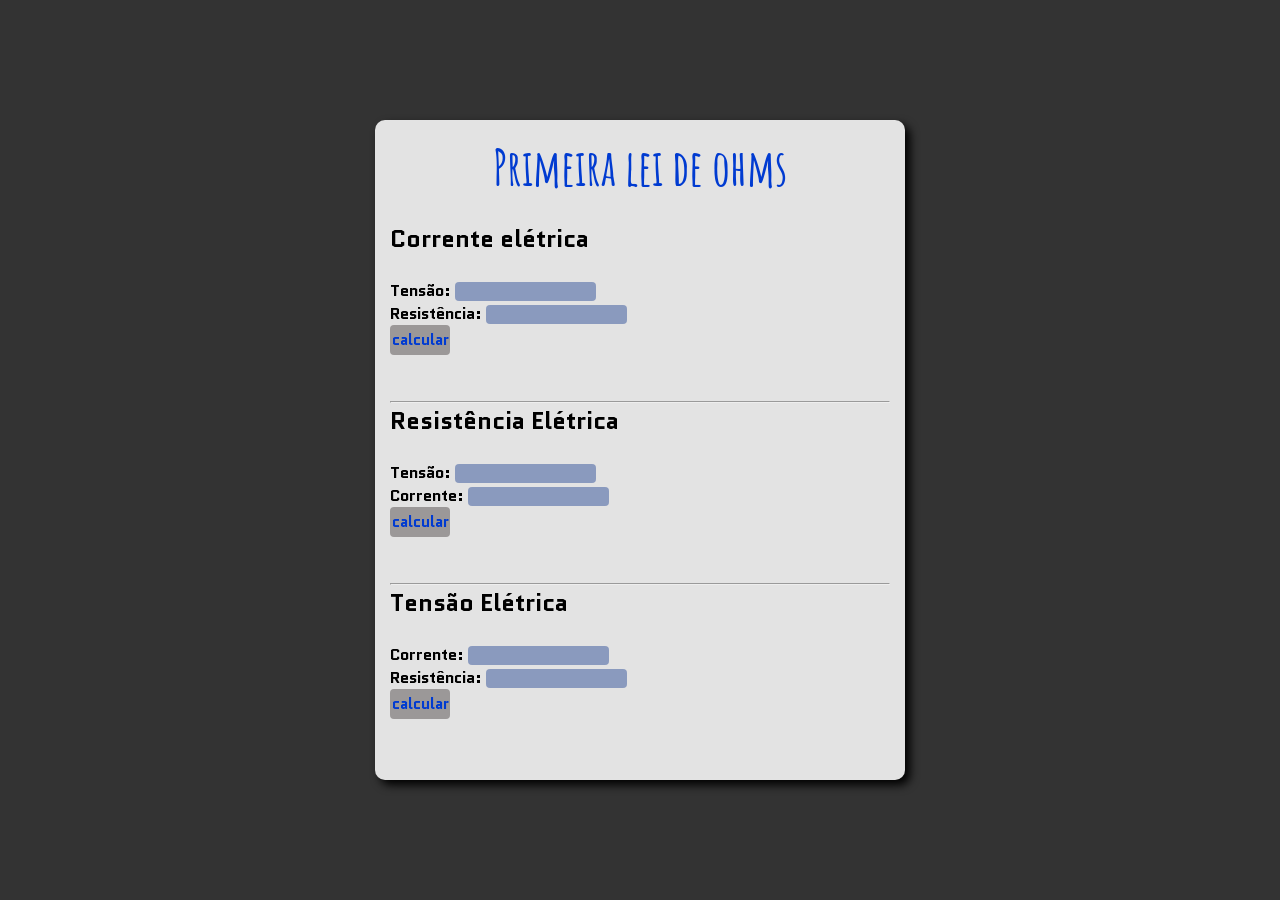
<file: index.html>
<!DOCTYPE html>
<html lang="pt-br">
<head>
    <meta charset="UTF-8">
    <meta http-equiv="X-UA-Compatible" content="IE=edge">
    <meta name="viewport" content="width=device-width, initial-scale=1.0">
    <title>Lei de Ohm</title>
    <link rel="stylesheet" href="style.css">
    
</head>
<body>
   

    

<!--Parte da corrente eletrica-->

<section id="a">
    <h1 style="color:#003BD1;">Primeira lei de ohms</h1>
    <br>
    <div id="dados">
         <h2>Corrente elétrica</h2>
        <br>
        <p>Tensão: <input type="number" name="tensão" id="txtt"></p>  
        <p>Resistência: <input type="number" name="resistencia" id="txtr"></p>
        <p><input type="button" value="calcular" onclick="cauculoCorrente()" id="butão"  ></p>
        <br>
    </div>

    <div id="res">

    </div>

    <br>

<!-- Parte da Resistencia eletrica-->

    <hr>
    <div>
        <h2>Resistência Elétrica</h2>
        <br>
        <p>Tensão: <input type="number" name="tensão-1" id="txten"></p>
        <p>Corrente: <input type="number" name="corrente-1" id="txco"></p>
        <p><input type="button" value="calcular" onclick="cauculores()"></p>
        <br>
    </div>

    <div id="ress">
    

    </div>
    <br>

<!--Parte da tensão elétrica-->
    <hr>
    <div>
         <h2>Tensão Elétrica</h2>
        <br>
        <p>Corrente: <input type="number" name="corrente-2" id="corr"></p>
        <p>Resistência: <input type="number" name="resistencia-2" id="resist"></p>
        <p><input type="button" value="calcular" onclick="cauculoten()"></p>
        <br>
    </div>
    
    
    <div id="R">

    </div>
    <br>

</section>



    



<script src="script.js"></script>
</body>
</html>
</file>
<file: style.css>
@import url('https://fonts.googleapis.com/css2?family=Amatic+SC:wght@700&family=Quantico&display=swap');

*{
    margin: 0;
    padding: 0;
    color:black;
    font-weight: 600;
    font-family: 'Quantico', sans-serif;
    
}


body{ 
    background: rgb(51, 51, 51);
    display: flex;
    justify-content: center;
    align-items: center;
    height: 100vh;
}


section{
    background: rgba(255, 255, 255, 0.863);
    border-radius: 10px;
    padding: 15px;
    width: 500px;
    margin: auto;
    box-shadow: 5px 5px 10px black;
}

section h1{
    text-align: center;
    font-size: 50px;
    font-family: 'Amatic SC', cursive;
    
}



input{
    border-radius: 4px;
    margin: 0;
    padding: 0;
    border: none;
}


/* botoes */
input[type=button]{
    
    width: 60px;
    height:30px;
    text-align: center;
    background: rgb(155, 152, 152);
    font-size: 15px;
    cursor: pointer;
    color:#003BD1;
    
}

input[type=button]:hover{
    filter: brightness(60%);
}




input[type=number]{
text-align: center;
background: #6f84b3c2;

}



input[type=number]:hover{
    transform:scale(0.9);
    transition: 0.9s;
    
}


header{
    position: relative;
    left: 360px;
    bottom: 250px;
    
}
</file>
